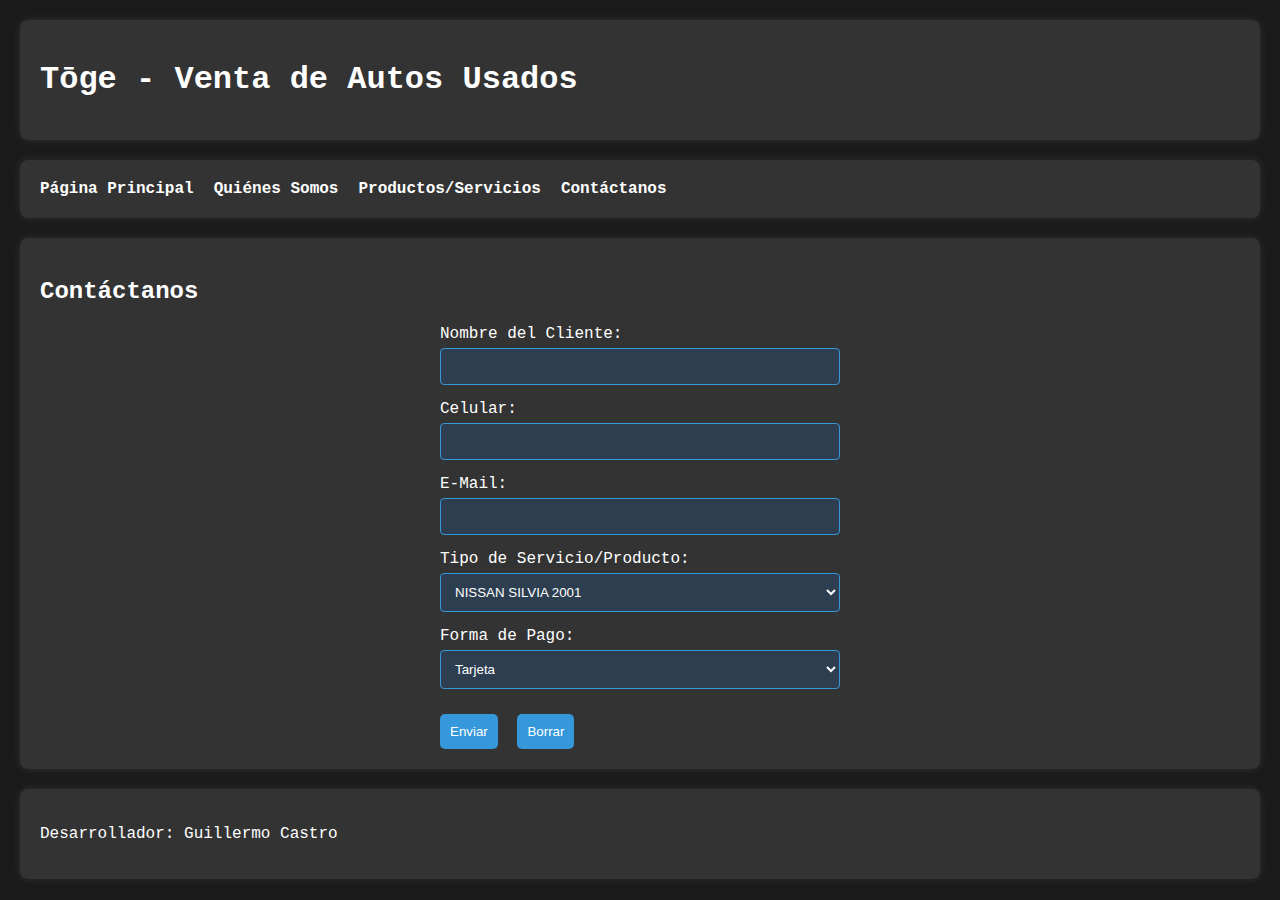
<file: contactanos.html>
<!DOCTYPE html>
<html lang="es">

<head>
    <meta charset="UTF-8">
    <meta name="viewport" content="width=device-width, initial-scale=1.0">
    <title>Contáctanos - Venta de Autos Usados</title>
    <link rel="stylesheet" href="estilos.css">
</head>

<body>
    <header>
        <h1>Tōge - Venta de Autos Usados</h1>
    </header>

    <nav>
        <ul>
            <li><a href="index.html">Página Principal</a></li>
            <li><a href="quienes_somos.html">Quiénes Somos</a></li>
            <li><a href="productos_servicios.html">Productos/Servicios</a></li>
            <li><a href="contactanos.html">Contáctanos</a></li>
        </ul>
    </nav>

    <section>
        <h2>Contáctanos</h2>
        <form>
            <label for="nombre">Nombre del Cliente:</label>
            <input type="text" id="nombre" name="nombre" required>

            <label for="celular">Celular:</label>
            <input type="tel" id="celular" name="celular" required>

            <label for="email">E-Mail:</label>
            <input type="email" id="email" name="email" required>

            <label for="tipo_producto">Tipo de Servicio/Producto:</label>
            <select id="tipo_producto" name="tipo_producto" required>
                <option value="producto1">NISSAN SILVIA 2001</option>
                <option value="producto2">TOYOTA SUPRA 1993</option>
                <option value="producto3">BMW SERIE 3 M3 2006</option>
                <option value="producto4">MAZDA RX-7 1997</option>
                <option value="producto5">NISSAN 350Z 2004</option>
                <option value="producto6">NISSAN SKYLINE GTS 1996</option>
            </select>

            <label for="forma_pago">Forma de Pago:</label>
            <select id="forma_pago" name="forma_pago" required>
                <option value="tarjeta">Tarjeta</option>
                <option value="deposito">Depósito</option>
                <option value="oxxo">Pago en Oxxo</option>
            </select>

            <div style="margin-top: 10px;">
                <button type="submit">Enviar</button>
                <span style="margin-left: 10px;"></span>
                <button type="reset">Borrar</button>
            </div>
        </form>
    </section>

    <footer>
        <p>Desarrollador: Guillermo Castro</p>
    </footer>
</body>

</html>
</file>
<file: estilos.css>
/* CSS modificado con fondo más oscuro y botones azul celeste */

body {
    font-family: 'Courier New', monospace;
    margin: 0;
    padding: 0;
    background-color: #1a1a1a; /* Fondo oscuro */
    color: #fff;
}

header, nav, section, footer {
    margin: 20px;
    padding: 20px;
    background-color: #333; /* Fondo oscuro más claro */
    border-radius: 8px;
    box-shadow: 0 0 10px rgba(255, 255, 255, 0.1);
}

nav ul {
    list-style: none;
    padding: 0;
    margin: 0;
    display: flex;
}

nav li {
    margin-right: 20px;
}

nav a {
    text-decoration: none;
    color: #fff;
    font-weight: bold;
    font-size: 16px;
    transition: color 0.3s;
}

nav a:hover {
    color: #3498db; /* Azul celeste al pasar el ratón */
}

table {
    border-collapse: collapse;
    width: 100%;
}

th, td {
    padding: 10px;
    text-align: left;
}

th {
    background-color: #3498db;
    color: #fff;
}

table tr:hover {
    background-color: #2c3e50;
    cursor: pointer;
}

form {
    display: flex;
    flex-direction: column;
    max-width: 400px;
    margin: 0 auto;
}

label {
    margin-bottom: 5px;
}

input, select {
    margin-bottom: 15px;
    padding: 10px;
    border: 1px solid #3498db;
    border-radius: 4px;
    background-color: #2c3e50;
    color: #fff;
}

button {
    background-color: #3498db; /* Azul celeste */
    color: #fff;
    padding: 10px;
    border: none;
    border-radius: 5px;
    cursor: pointer;
}

button:hover {
    background-color: #2077b3; /* Tonos más oscuros de azul celeste al pasar el ratón */
}
/* Agrega estilos para el mosaico de imágenes */
.mosaico {
    display: flex;
    justify-content: space-around; /* Ajusta según sea necesario */
    align-items: center;
}

.mosaico img {
    margin-right: 10px; /* Ajusta el espacio entre las imágenes según sea necesario */
}
/* Estilo para las imágenes de productos */
.producto-imagen {
    width: 180px; /* Ancho fijo para la imagen */
    height: 110px; /* Altura fija para la imagen */
    object-fit: cover; /* Ajusta la propiedad object-fit según tus necesidades */
}
</file>
